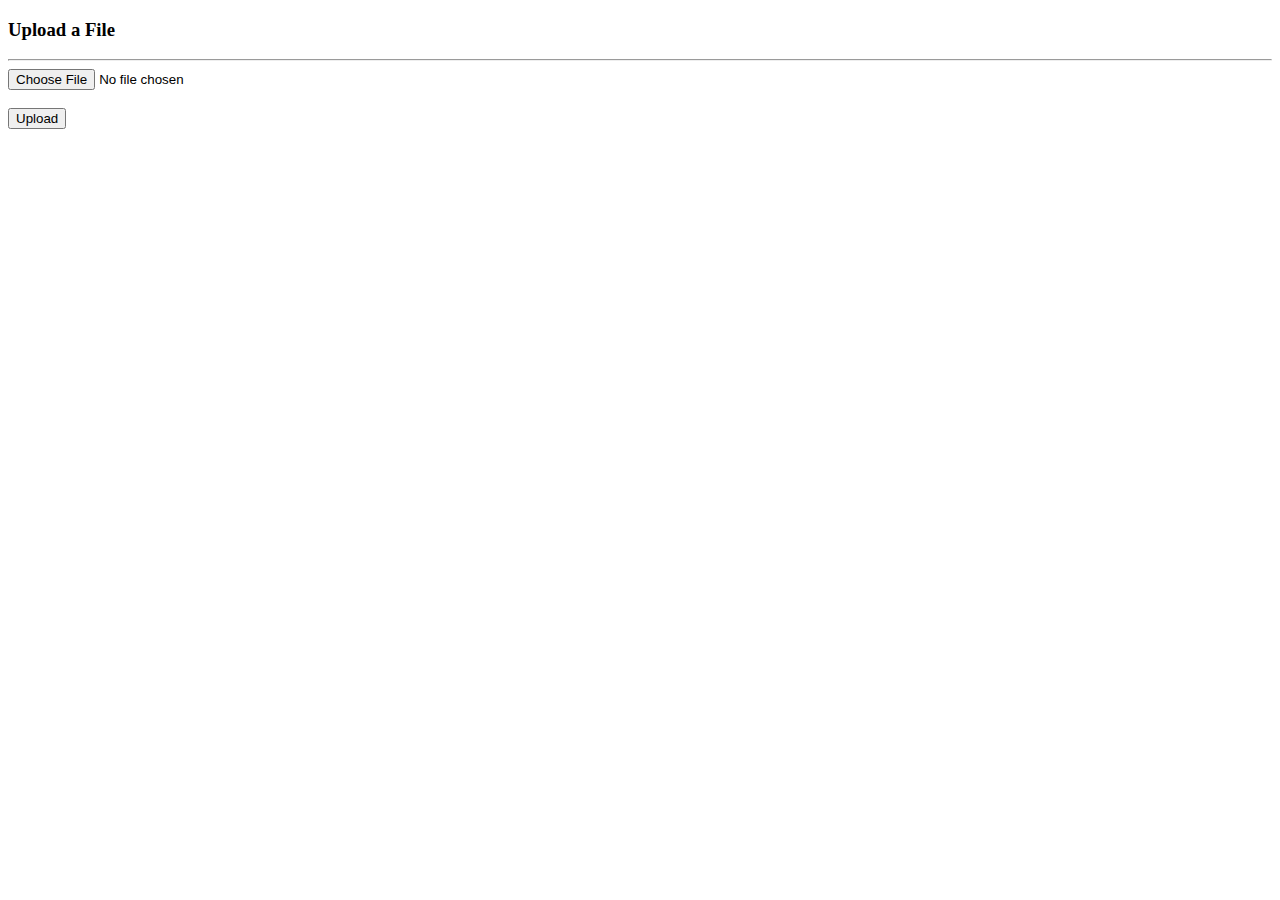
<file: wsgi/templates/upload.html>
<!DOCTYPE html>
<html lang="en">
  <head>
  </head>
  <body>
    <div class="container">
      <div class="header">
        <h3 class="text-muted">Upload a File</h3>
      </div>
      <hr/>
      <div>
      
      <form action="{{ url_for('upload') }}" method="post" enctype="multipart/form-data">
        <input type="file" name="file"><br /><br />
        <input type="submit" value="Upload">
      </form>
      </div>
    </div>
  </body>
</html>
</file>
